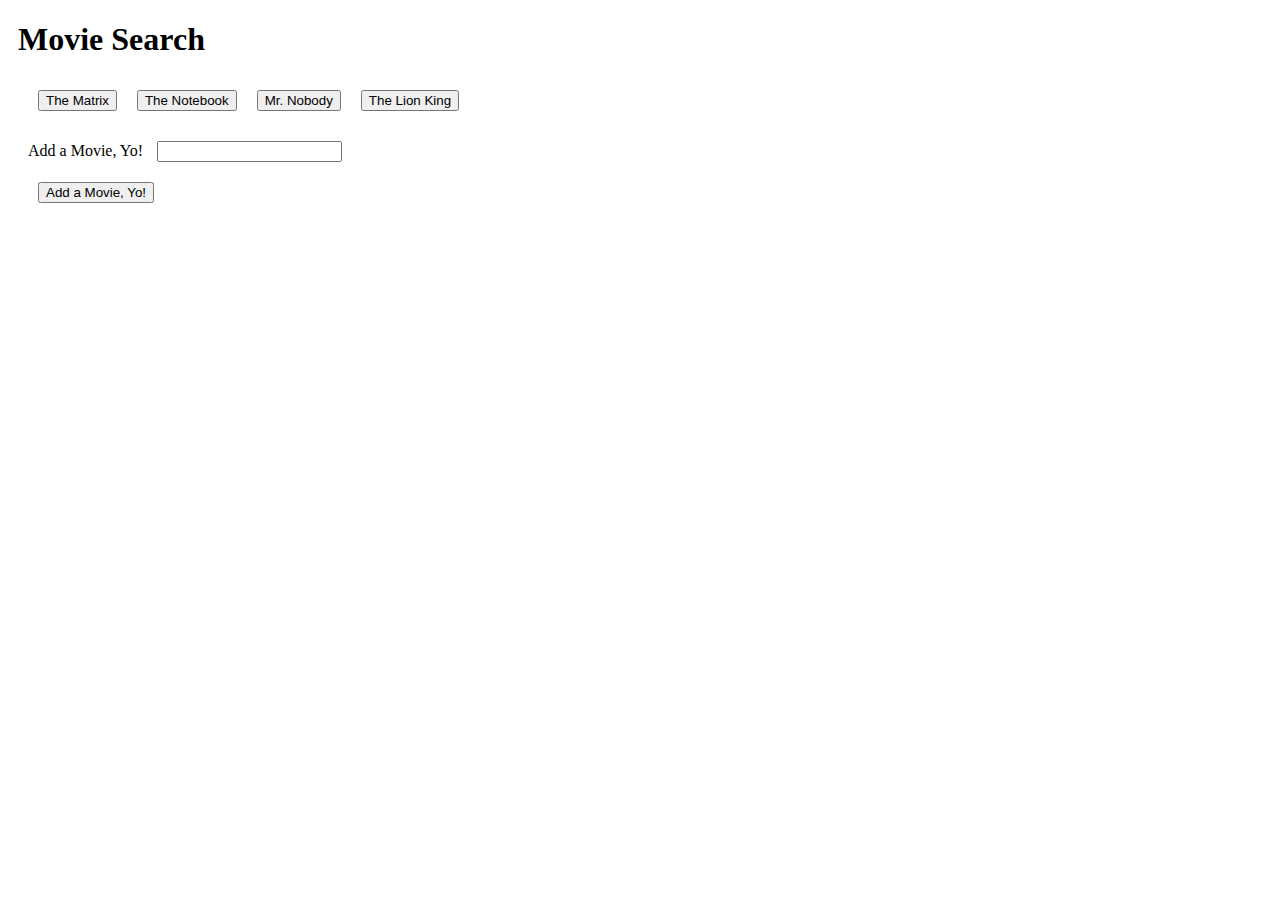
<file: working-movie-app-solved.html>
<!DOCTYPE html>
<html lang="en">

<head>
  <meta charset="utf-8">
  <title>Favorite Movies</title>
  <style type="text/css">
    button,
    div,
    form,
    input {
      margin: 10px;
    }
  </style>
</head>

<body>

  <div class="container">
    <h1>Movie Search</h1>

    <!-- Rendered Buttons will get Dumped Here  -->
    <div id="buttons-view"></div>

    <form id="movie-form">
      <label for="movie-input">Add a Movie, Yo!</label>
      <input type="text" id="movie-input">
      <br>

      <!-- Button triggers new movie to be added -->
      <input id="add-movie" type="submit" value="Add a Movie, Yo!">
    </form>
  </div>

  <div class="row info valign-wrapper" id="panel4"></div>

  

   
    <div class="col s12" >
        <div class="youtube iframe-container" id="utube4">
            <iframe id="movievid" width="550" height="315" src="https://www.youtube.com/embed/Mj4JwAFGQq4 "
                frameborder="0" allow="accelerometer; autoplay; encrypted-media; gyroscope; picture-in-picture"
                allowfullscreen></iframe>
        </div>
    </div>
    </div> 
    <!-- Movies will Get Dumped Here -->
    <div id="movies-view"></div>

    <script src="https://cdnjs.cloudflare.com/ajax/libs/jquery/3.2.1/jquery.min.js"></script>
    <script type="text/javascript">
      // Initial array of movies
      var movies = ["The Matrix", "The Notebook", "Mr. Nobody", "The Lion King"];

      // displayMovieInfo function re-renders the HTML to display the appropriate content
      function displayMovieInfo() {
        var movie = $(this).attr("data-name");

var apiKey = "AIzaSyCRUz9YQNs31lhb7Gl0GERKZ9Quoa5Jewc";

var queryURL1 = "https://www.googleapis.com/youtube/v3/search?key=" + apiKey +
 "&part=snippet&q=" + movie + "&type=video"
$.ajax({
url: queryURL1,
method: "GET"
}).then(function (response) {
// console.log(response);
// console.log(response.items[0].id.videoId);
var videoID = response.items[0].id.videoId;
$('#movievid').attr('src', 'https://www.youtube.com/embed/' + videoID);
    })

        var queryURL2 = "https://www.omdbapi.com/?t=" + movie + "&y=&plot=short&apikey=trilogy";

        // Creating an AJAX call for the specific movie button being clicked
        $.ajax({
          url: queryURL2,
          method: "GET"
        }).then(function(response) {

          // Creating a div to hold the movie
          var movieDiv = $("<div class='movie'>");

          // Storing the rating data
          var rating = response.Rated;

          // Creating an element to have the rating displayed
          var pOne = $("<p>").text("Rating: " + rating);

          // Displaying the rating
          movieDiv.append(pOne);

          // Storing the release year
          var released = response.Released;

          // Creating an element to hold the release year
          var pTwo = $("<p>").text("Released: " + released);

          // Displaying the release year
          movieDiv.append(pTwo);

          // Storing the plot
          var plot = response.Plot;

          // Creating an element to hold the plot
          var pThree = $("<p>").text("Plot: " + plot);

          // Appending the plot
          movieDiv.append(pThree);

          // Retrieving the URL for the image
          var imgURL = response.Poster;

          // Creating an element to hold the image
          var image = $("<img>").attr("src", imgURL);

          // Appending the image
          movieDiv.append(image);

          // Putting the entire movie above the previous movies
          $("#movies-view").prepend(movieDiv);
          })


    }
   

  ;

      // Function for displaying movie data
      function renderButtons() {

        // Deleting the movies prior to adding new movies
        // (this is necessary otherwise you will have repeat buttons)
        $("#buttons-view").empty();

        // Looping through the array of movies
        for (var i = 0; i < movies.length; i++) {

          // Then dynamicaly generating buttons for each movie in the array
          // This code $("<button>") is all jQuery needs to create the beginning and end tag. (<button></button>)
          var a = $("<button>");
          // Adding a class of movie-btn to our button
          a.addClass("movie-btn");
          // Adding a data-attribute
          a.attr("data-name", movies[i]);
          // Providing the initial button text
          a.text(movies[i]);
          // Adding the button to the buttons-view div
          $("#buttons-view").append(a);
        }
      }

      // This function handles events where a movie button is clicked
      $("#add-movie").on("click", function(event) {
        event.preventDefault();
        // This line grabs the input from the textbox
        var movie = $("#movie-input").val().trim();

        // Adding movie from the textbox to our array
        movies.push(movie);

        // Calling renderButtons which handles the processing of our movie array
        renderButtons();
      });

      // Adding a click event listener to all elements with a class of "movie-btn"
      $(document).on("click", ".movie-btn", displayMovieInfo,);
      // $(document).on("click", ".movie-btn", ytvideo,);
      // Calling the renderButtons function to display the intial buttons
      renderButtons();
    









    </script>


  

   


  </div>


</body>

</html>
</file>
